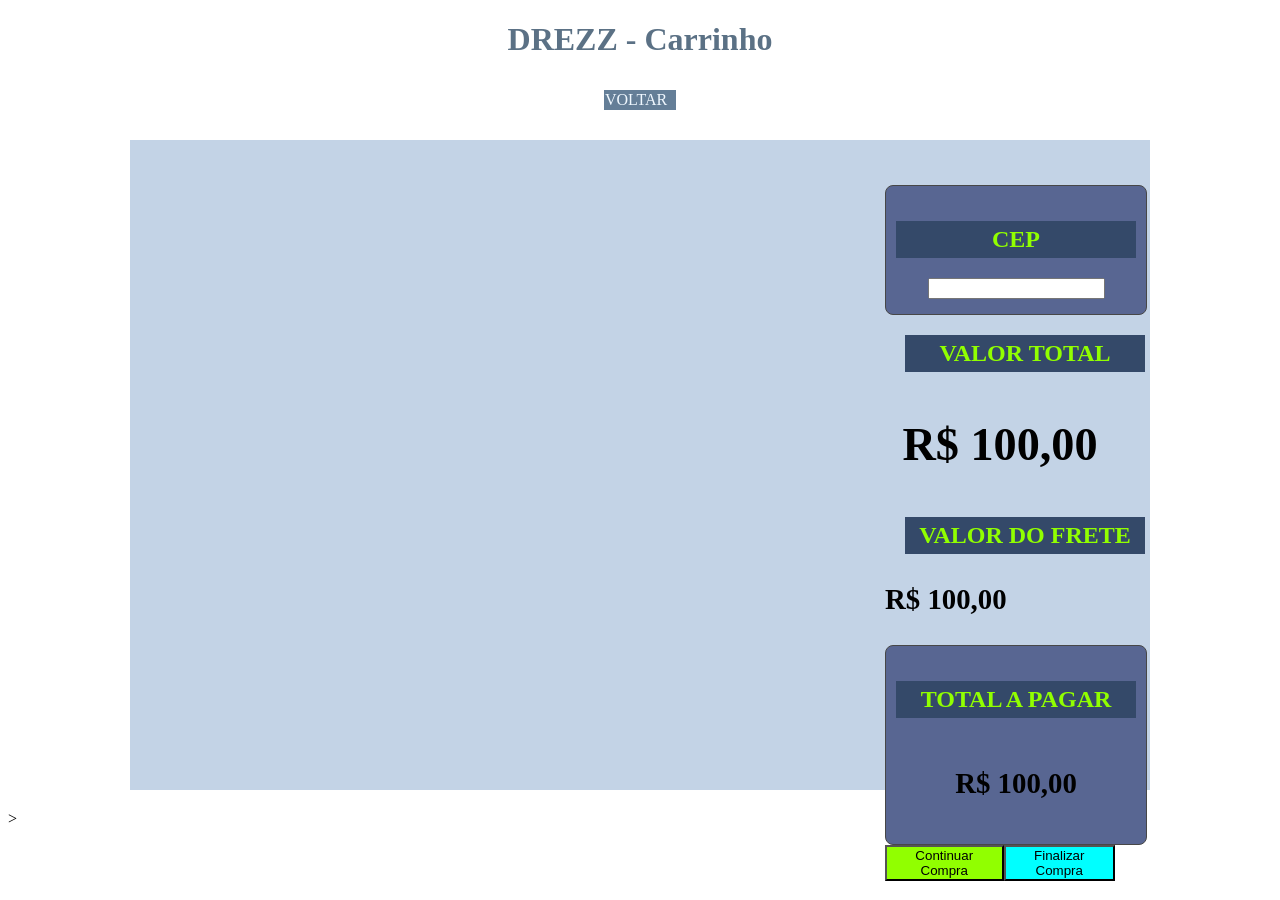
<file: paginas/carrinho.html>
<!DOCTYPE html>
<html lang="en">

<head>
  <meta charset="UTF-8">
  <meta name="viewport" content="width=device-width, initial-scale=1.0">
  <link rel="stylesheet" href="../css/carrinho.css">
  <script src="../js/tela_carrinho.js" type="module" defer></script>

  <title>Document</title>
</head>

<body>
  <header>
    <h1>DREZZ - Carrinho </h1>

  </header>
  <div id="voltar">
    <a href="../index.html">VOLTAR</a>
  </div>

  <section id="carrinho">
    <section id="itens-carrinho">
      <section class="itens">
        <div class="img-itens">

          <img src="../imagens/camisa (10).png" alt="camisa 10">

        </div>
        <div class="descricoes-itens">
          <div class="descricao">
            Guarda Roupa 1
          </div>
          <div class="valores">
            <div class="input-quantidade">
              <input type="number" name="quant1" id="quant 01" class="input-item" value="1">
            </div>
            <p>R$ 45,00</p>
            <div class="img-remover">
              <img src="../imagens/icones/lixeira.jpg" alt="">
            </div>
          </div>
        </div>
      </section>

      <section class="itens">
        <div class="img-itens">

          <img src="../imagens/camisa (10).png" alt="camisa 10">

        </div>
        <div class="descricoes-itens">
          <div class="descricao">
            Guarda Roupa 1
          </div>
          <div class="valores">
            <p>R$ 45,00</p>
            <div class="input-quantidade">
              <input type="number" name="quant1" id="quant 01" class="input-item" value="1">
            </div>
            <p>R$ 45,00</p>
            <div class="img-remover">
              <img src="../imagens/icones/lixeira.jpg" alt="">
            </div>
          </div>
        </div>
      </section>

      <section class="itens">
        <div class="img-itens">

          <img src="../imagens/camisa (10).png" alt="camisa 10">

        </div>
        <div class="descricoes-itens">
          <div class="descricao">
            Guarda Roupa 1
          </div>
          <div class="valores">
            <p>R$ 45,00</p>
            <div class="input-quantidade">
              <input type="number" name="quant1" id="quant 01" class="input-item" value="1">
            </div>
            <p>R$ 45,00</p>
            <div class="img-remover">
              <img src="../imagens/icones/lixeira.jpg" alt="">
            </div>
          </div>
        </div>
      </section>

      <section class="itens">
        <div class="img-itens">

          <img src="../imagens/camisa (10).png" alt="camisa 10">

        </div>
        <div class="descricoes-itens">
          <div class="descricao">
            Guarda Roupa 1
          </div>
          <div class="valores">

            <div class="input-quantidade">
              <input type="number" name="quant1" id="quant 01" class="input-item" value="1">
            </div>
            <p>R$ 45,00</p>
            <div class="img-remover">
              <img src="../imagens/icones/lixeira.jpg" alt="">
            </div>
          </div>
        </div>
      </section>

      <section class="itens">
        <div class="img-itens">

          <img src="../imagens/camisa (10).png" alt="camisa 10">

        </div>
        <div class="descricoes-itens">
          <div class="descricao">
            Guarda Roupa 1
          </div>
          <div class="valores">
            <p>R$ 45,00</p>
            <div class="input-quantidade">
              <input type="number" name="quant1" id="quant 01" class="input-item" value="1">
            </div>
            <p>R$ 45,00</p>
            <div class="img-remover">
              <img src="../imagens/icones/lixeira.jpg" alt="">
            </div>
          </div>
        </div>
      </section>

    </section>

    <div id="valores-carrinho">
      <div id="div-cep">
        <h2 class="titulos-valores-carrinho">CEP</h2>
        <div id="input-cep"><input type="text" name="input-cep" id="input-cep" class="input-cep"></div>
      </div>
      <h2 class="titulos-valores-carrinho">Valor total</h2>
      <div id="valor-total">
  
        <p id="valor-total" class="valor">R$ 100,00</p>
      </div>
      <div>
        <h2 class="titulos-valores-carrinho">Valor do frete</h2>
        <p id="valor-frete" class="valor">R$ 100,00</p>
      </div>

      <div id="div-calc-valor-pagar">
        <h2 class="titulos-valores-carrinho">Total a pagar</h2>
        <p id="valor-final" class="valor">R$ 100,00</p>
      </div>
      <div id="buttons">
        <button class="btn-continuar" class="btn-carrinho">Continuar Compra</button>
        <button class="btn-finalizar" class="btn-carrinho">Finalizar Compra</button>
      </div>
    </div>
  </section>
  >


  </main>


</body>

</html>
</file>
<file: css/carrinho.css>
h1 {
    text-align: center;
    color: rgb(91, 113, 133);
}
#voltar{
    justify-content: center;
    align-items:flex-end;
    display: flex;
}
#voltar a{
    width: 70px;
    padding: 1px;
    margin: 10px;
    text-decoration: none;
    display: flex;
    border-radius: none;
    color: aliceblue;
    background-color: rgba(85, 114, 141, 0.911);

}
#voltar a:hover{
    transform: translateY(-5px);
}

/* Formatando SECTION CARRINHO */
#carrinho {
    background-color: rgb(195, 211, 230);
    width: 1000px;
    min-height: 600px;
    margin: 20px auto;
    padding: 10px;
    display: flex;
    align-items:flex-start;
    justify-content: space-between;
}

/* FORMATANDO A SECTION itens-carrinho */
.item {
    background-color: rgb(54, 83, 121);
    width: 100%;
    height: 160px;
    margin: 20px auto;
    display: flex;
    align-items: center;
    justify-content: space-between;
    color: rgb(240, 240, 240);
    border-bottom: 1px solid black;
}

.img-item img {
    width: 100px;
    height: 100px;
}


.descricao-item {
    width: 600px;
    margin: 20px 0px;
}

.descricao {
    width: 100%;
    height: 80px;
    font-size: 1.2em;
    text-transform: uppercase;
    font-weight: bold;
    padding: 15px;
}

.valores{
    width: 100%;
  height: 45px;
    display: flex;
    align-items: center;
    justify-content: space-around;
}

.input-item {
    width: 45px;
}

.img-remover {
    width: 25px;
    height: 25px;
    cursor: pointer;
    object-fit: contain;
}

.img-remover:hover {
    transform: scale(1.1);
}

/* FORMATANDO DIV-VALORES-CRRINHO */
#valores-carrinho{
    width: 23%;
    height: 600px;
    margin: 0px 10px;
    padding: 15px;
}

#div-cep,
#div-calc-valor,
#div-calc-valor-pagar{
    background-color: rgb(88, 102, 146);
    width: 100%;
    min-height: 80px;
    margin: 20px 0px;
    padding: 15px;
    display: flex;
    flex-direction: column;
    align-items: center;
    justify-content: center;
    border: 1px solid rgb(71, 71, 71);
    border-radius: 8px;
}

.titulos-valores-carrinho{
    margin: 20px;
    text-transform: uppercase;
    background-color: rgb(52, 73, 105);
    width: 100%;
    text-align: center;
    padding: 5px;
    color: #91ff00;
}

.valor {
    font-size: 1.8em;
    color: black;
    font-weight: bold;
}
#buttons{
    display: flex;
    transform: translateY(-20px);
    justify-content: space-between;
}
.btn-carrinho {
    width: 280px;
    height: 80px;
    margin: 10px 0px;
    border: none;
    cursor: pointer;
    color: aliceblue;
    border-radius: 8px;
    text-transform: uppercase;
    font-size: 1.3em;

}

.btn-continuar {
    background-color: #91ff00;
}

.btn-finalizar {
    background-color: aqua;
}

#valor-total{
    text-align: center;
    font-size: 1.7em;
    text-transform: bold;
}
</file>
